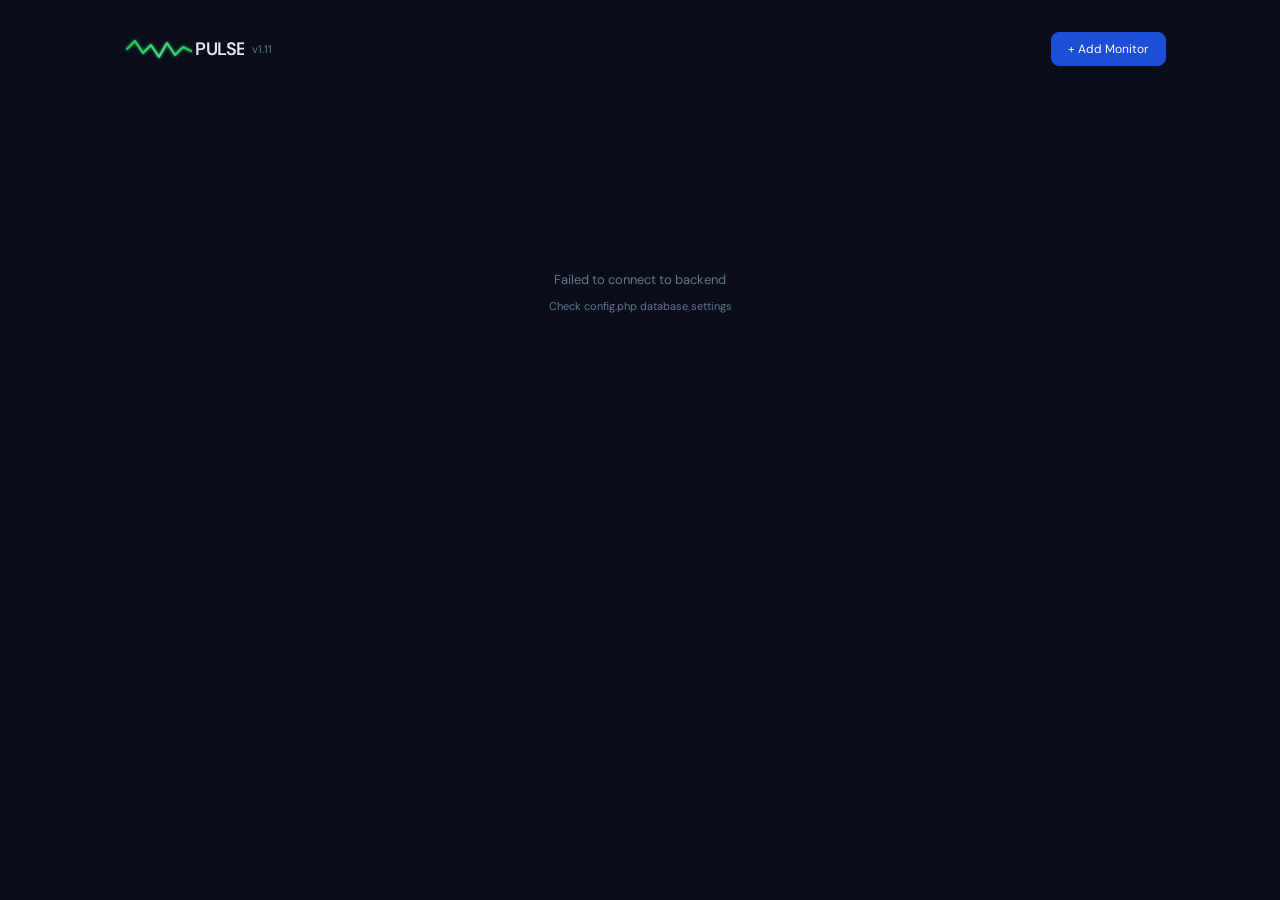
<file: deploy/index.html>
<!DOCTYPE html>
<html lang="en">
<head>
<meta charset="UTF-8">
<meta http-equiv="X-UA-Compatible" content="IE=edge">
<meta name="viewport" content="width=device-width, initial-scale=1.0">
<title>Pulse — Uptime Monitor</title>
<meta name="description" content="Self-hosted uptime monitoring dashboard">
<link rel="stylesheet" href="style.css">
</head>
<body>

<div class="container">
  <div class="header">
    <!-- Pulse Logo + Version -->
    <div class="header-title">
      <!-- Animated Pulse Logo -->
      <svg width="130" height="32" viewBox="0 0 120 32" xmlns="http://www.w3.org/2000/svg">
        <defs>
          <linearGradient id="pulseGrad" x1="0%" y1="0%" x2="100%" y2="0%">
            <stop offset="0%" stop-color="#22c55e"/>
            <stop offset="50%" stop-color="#4ade80"/>
            <stop offset="100%" stop-color="#22c55e"/>
          </linearGradient>
          <filter id="glow" x="-50%" y="-50%" width="200%" height="200%">
            <feGaussianBlur stdDeviation="1.5" result="coloredBlur"/>
            <feMerge> 
              <feMergeNode in="coloredBlur"/>
              <feMergeNode in="SourceGraphic"/>
            </feMerge>
          </filter>
        </defs>
        <!-- Animated heartbeat line -->
        <g class="pulse-line">
          <path d="M 8 16 L 16 8 L 24 20 L 32 12 L 40 24 L 48 10 L 56 22 L 64 14 L 72 18" 
                fill="none" stroke="url(#pulseGrad)" stroke-width="2" stroke-linecap="round" stroke-linejoin="round" filter="url(#glow)"/>
        </g>
        <!-- PULSE text -->
        <text x="76" y="22" font-family="'DM Sans', sans-serif" font-size="18" font-weight="600" 
              fill="#e2e8f0" letter-spacing="-0.5px">PULSE</text>
      </svg>
      <span>v1.11</span>
    </div>
    <button class="btn btn-primary" onclick="openModal()">+ Add Monitor</button>
  </div>

  <div class="stats" id="stats"></div>
  <div id="monitors" class="loading">Loading monitors...</div>
</div>

<!-- Add Monitor Modal -->
<div class="overlay" id="modal">
  <div class="modal">
    <h2>Add New Monitor</h2>
    <form id="addForm" onsubmit="return addMonitor(event)">
      <div class="field">
        <label>Name</label>
        <input id="f-name" placeholder="api.example.com" required>
      </div>
      <div class="field">
        <label>URL</label>
        <input id="f-url" value="https://" placeholder="https://api.example.com" required>
      </div>
      <div class="field">
        <label>Check Interval</label>
        <select id="f-interval">
          <option value="5">5 seconds</option>
          <option value="10">10 seconds</option>
          <option value="30">30 seconds</option>
          <option value="60" selected>1 minute</option>
          <option value="300">5 minutes</option>
        </select>
      </div>
      <div class="modal-actions">
        <button type="button" class="btn" onclick="closeModal()">Cancel</button>
        <button type="submit" class="btn btn-primary">Begin Monitoring</button>
      </div>
    </form>
  </div>
</div>

<script>
const API = 'api';
let monitors = [];

function openModal() { document.getElementById('modal').classList.add('open'); document.getElementById('f-name').focus(); }
function closeModal() { document.getElementById('modal').classList.remove('open'); }
document.getElementById('modal').addEventListener('click', e => { if (e.target === e.currentTarget) closeModal(); });

// Add pulse animation CSS dynamically
const style = document.createElement('style');
style.textContent = `
  @keyframes pulse-glow {
    0%, 100% { 
      stroke-opacity: 1; 
      stroke-width: 2;
    }
    50% { 
      stroke-opacity: 0.6; 
      stroke-width: 3;
    }
  }
  .pulse-line {
    animation: pulse-glow 1.5s ease-in-out infinite;
  }
`;
document.head.appendChild(style);

async function fetchMonitors() {
  try {
    const r = await fetch(`${API}/monitors.php`);
    monitors = await r.json();
    render();
  } catch(e) { document.getElementById('monitors').innerHTML = '<div class="empty"><p>Failed to connect to backend</p><p style="font-size:11px">Check config.php database settings</p></div>'; }
}

function render() {
  const el = document.getElementById('monitors');
  const statsEl = document.getElementById('stats');

  if (!monitors.length) {
    el.innerHTML = '<div class="empty"><p>No monitors yet</p><button class="btn btn-primary" onclick="openModal()">+ Add your first monitor</button></div>';
    statsEl.innerHTML = '';
    return;
  }

  const up = monitors.filter(m => m.status === 'up').length;
  const down = monitors.filter(m => m.status === 'down').length;
  const slow = monitors.filter(m => m.status === 'slow').length;
  const active = monitors.filter(m => m.status !== 'down');
  const avg = active.length ? Math.round(active.reduce((a,m) => a + m.latency, 0) / active.length) : 0;

  statsEl.innerHTML = `
    <div class="stat-item"><p>Monitors</p><p>${monitors.length}</p></div>
    <div class="stat-item"><p>Operational</p><p class="stat-up">${up}</p></div>
    ${down ? `<div class="stat-item"><p>Down</p><p class="stat-down">${down}</p></div>` : ''}
    ${slow ? `<div class="stat-item"><p>Degraded</p><p class="stat-slow">${slow}</p></div>` : ''}
    <div class="stat-item"><p>Avg Latency</p><p>${avg}ms</p></div>
  `;

  el.className = 'grid';
  el.innerHTML = monitors.map(m => `
    <div class="card">
      <div class="card-actions">
        <a href="detail.php?id=${m.id}" class="btn" style="padding:5px 10px;font-size:11px;">View</a>
        <button class="btn btn-danger" style="padding:5px 10px;font-size:11px;" onclick="deleteMon('${m.id}')">✕</button>
      </div>
      <div class="card-header">
        <div class="led led-${m.status}"></div>
        <div>
          <div class="card-name">${esc(m.name)}</div>
          <div class="card-url" title="${m.url || ''}">${(m.url || '').replace(/^https?:\/\//i, '').substring(0, 40)}${(m.url || '').length > 40 ? '...' : ''}</div>
        </div>
      </div>
      <div class="card-stats">
        <div class="card-stat"><label>Status</label><span class="badge badge-${m.status}">${m.status === 'up' ? 'Operational' : m.status === 'down' ? 'Down' : 'Degraded'}</span></div>
        <div class="card-stat"><label>Latency</label><span>${m.status === 'down' ? '—' : m.latency + 'ms'}</span></div>
        <div class="card-stat"><label>Uptime</label><span>${Number(m.uptime).toFixed(1)}%</span></div>
      </div>
      ${renderUptimeBar(m.uptimeHistory)}
      ${renderSparkline(m.latencyHistory)}
    </div>
  `).join('');
}

function renderUptimeBar(history) {
  if (!history || !history.length) {
    const bars = Array(30).fill('<div class="bar bar-empty"></div>').join('');
    return `<div class="uptime-bar">${bars}</div>`;
  }
  const bars = history.slice(-30).map(s => `<div class="bar bar-${s}"></div>`).join('');
  return `<div class="uptime-bar">${bars}</div>`;
}

function renderSparkline(data) {
  if (!data || data.length < 2) return '';
  const w = 280, h = 32, max = Math.max(...data, 1);
  const pts = data.map((v, i) => `${(i / (data.length - 1)) * w},${h - (v / max) * (h - 4)}`).join(' ');
  return `<div class="sparkline"><svg width="100%" height="${h}" viewBox="0 0 ${w} ${h}" preserveAspectRatio="none"><polyline points="${pts}" fill="none" stroke="var(--up)" stroke-width="1.5" stroke-linejoin="round"/></svg></div>`;
}

function esc(s) { const d = document.createElement('div'); d.textContent = s; return d.innerHTML; }

async function addMonitor(e) {
  e.preventDefault();
  const name = document.getElementById('f-name').value.trim();
  const url = document.getElementById('f-url').value.trim();
  const interval = document.getElementById('f-interval').value;
  if (!name || !url) return;
  await fetch(`${API}/monitors.php`, { method:'POST', headers:{'Content-Type':'application/json'}, body:JSON.stringify({name, url, checkInterval:Number(interval)}) });
  closeModal();
  document.getElementById('f-name').value = '';
  document.getElementById('f-url').value = 'https://';
  fetchMonitors();
  return false;
}

async function deleteMon(id) {
  if (!confirm('Delete this monitor and all its check history?')) return;
  await fetch(`${API}/monitors.php?id=${id}`, {method:'DELETE'});
  fetchMonitors();
}

// Initial load + auto-refresh
fetchMonitors();
setInterval(fetchMonitors, 10000);
</script>
</body>
</html>
</file>
<file: deploy/style.css>
/* Pulse — Uptime Monitor Styles */
@import url('https://fonts.googleapis.com/css2?family=DM+Sans:ital,opsz,wght@0,9..40,300;0,9..40,400;0,9..40,500;0,9..40,600;0,9..40,700;1,9..40,400&display=swap');

:root {
  --bg: #0a0e1a;
  --surface: #111827;
  --border: #1e293b;
  --text: #e2e8f0;
  --muted: #64748b;
  --up: #3b82f6;           /* Blue - was #22c55e */
  --down: #ef4444;
  --slow: #f59e0b;
  --primary: #1d4ed8;       /* Darker blue */
  --radius: 10px;
  --sans: "DM Sans", ui-sans-serif, system-ui, sans-serif;
}

*, *::before, *::after {
  margin: 0;
  padding: 0;
  box-sizing: border-box;
}

body {
  background: var(--bg);
  color: var(--text);
  font-family: var(--sans);
  font-size: 13px;
  min-height: 100vh;
  line-height: 1.5;
  -webkit-font-smoothing: antialiased;
  -moz-osx-font-smoothing: grayscale;
}

a {
  color: var(--primary);
  text-decoration: none;
}

a:hover {
  text-decoration: underline;
}

/* Layout */
.container {
  max-width: 1100px;
  margin: 0 auto;
  padding: 32px 24px;
}

/* Header - Optimized for SVG logo */
.header {
  display: flex;
  align-items: center;
  justify-content: space-between;
  margin-bottom: 32px;
}

.header-title {
  display: flex;
  align-items: center;
  gap: 8px;
}

.header-title svg {
  height: 32px;
  width: auto;
  flex-shrink: 0;
}

.header-title span {
  color: var(--muted);
  font-size: 11px;
  white-space: nowrap;
}

/* Stats bar */
.stats {
  display: flex;
  gap: 32px;
  margin-bottom: 32px;
  flex-wrap: wrap;
}

.stat-item {
  display: flex;
  flex-direction: column;
  align-items: flex-start;
}

.stat-item p:first-child {
  font-size: 11px;
  color: var(--muted);
  margin-bottom: 4px;
  text-transform: uppercase;
  letter-spacing: 0.5px;
}

.stat-item p:last-child {
  font-size: 24px;
  font-weight: 600;
  font-feature-settings: "tnum";
  font-variant-numeric: tabular-nums;
  margin: 0;
}

.stat-up { color: var(--up); }
.stat-down { color: var(--down); }
.stat-slow { color: var(--slow); }

/* Buttons */
.btn {
  display: inline-flex;
  align-items: center;
  gap: 6px;
  padding: 8px 16px;
  border-radius: 8px;
  border: 1px solid var(--border);
  background: var(--surface);
  color: var(--text);
  font-family: var(--sans);
  font-size: 12px;
  cursor: pointer;
  transition: all .15s ease;
  text-decoration: none;
}

.btn:hover {
  border-color: var(--primary);
  background: #1a2332;
}

.btn:active {
  transform: scale(0.97);
}

.btn-primary {
  background: var(--primary);
  border-color: var(--primary);
  color: #fff;
}

.btn-primary:hover {
  background: #1e40af;
}

.btn-danger {
  color: var(--down);
}

.btn-danger:hover {
  border-color: var(--down);
  background: rgba(239,68,68,0.08);
}

/* Card grid */
.grid {
  display: grid;
  grid-template-columns: repeat(auto-fill, minmax(320px, 1fr));
  gap: 16px;
}

/* Monitor card */
.card {
  background: var(--surface);
  border: 1px solid var(--border);
  border-radius: var(--radius);
  padding: 20px;
  transition: box-shadow .2s ease, border-color .2s ease;
  position: relative;
}

.card:hover {
  border-color: #334155;
  box-shadow: 0 4px 24px rgba(0,0,0,0.3);
}

.card-header {
  display: flex;
  align-items: center;
  gap: 10px;
  margin-bottom: 16px;
}

.card-actions {
  position: absolute;
  top: 16px;
  right: 16px;
  display: flex;
  gap: 6px;
}

.card-actions .btn {
  padding: 5px 10px;
  font-size: 11px;
}

/* Status LED */
.led {
  width: 10px;
  height: 10px;
  border-radius: 50%;
  flex-shrink: 0;
}

.led-up {
  background: var(--up);
  box-shadow: 0 0 8px var(--up);
}

.led-down {
  background: var(--down);
  box-shadow: 0 0 8px var(--down);
  animation: pulse-led 1.5s infinite;
}

.led-slow {
  background: var(--slow);
  box-shadow: 0 0 8px var(--slow);
}

@keyframes pulse-led {
  0%, 100% { opacity: 1; }
  50% { opacity: 0.4; }
}

.card-name {
  font-size: 14px;
  font-weight: 500;
}

.card-url {
  font-size: 11px;
  color: var(--muted);
  margin-top: 2px;
  word-break: break-all;
}

/* Card stats row */
.card-stats {
  display: flex;
  gap: 24px;
  margin-top: 12px;
}

.card-stat {
  flex: 1;
  min-width: 0;
}

.card-stat label {
  font-size: 10px;
  color: var(--muted);
  display: block;
  margin-bottom: 2px;
  text-transform: uppercase;
  letter-spacing: 0.4px;
}

.card-stat span {
  font-size: 13px;
  font-weight: 500;
  font-feature-settings: "tnum";
  font-variant-numeric: tabular-nums;
  display: block;
}

/* Uptime bar */
.uptime-bar {
  display: flex;
  gap: 2px;
  margin-top: 14px;
  height: 20px;
}

.uptime-bar .bar {
  flex: 1;
  border-radius: 3px;
  min-width: 3px;
}

.bar-up { background: var(--up); }
.bar-down { background: var(--down); }
.bar-slow { background: var(--slow); }
.bar-empty { background: var(--border); }

/* Sparkline */
.sparkline {
  margin-top: 12px;
  height: 32px;
}

/* Modal overlay */
.overlay {
  position: fixed;
  inset: 0;
  background: rgba(0,0,0,0.6);
  display: none;
  z-index: 100;
  align-items: center;
  justify-content: center;
}

.overlay.open {
  display: flex;
}

.modal {
  background: var(--surface);
  border: 1px solid var(--border);
  border-radius: 12px;
  padding: 24px;
  width: 100%;
  max-width: 420px;
}

.modal h2 {
  font-size: 14px;
  font-weight: 600;
  margin-bottom: 20px;
}

.field {
  margin-bottom: 16px;
}

.field label {
  font-size: 11px;
  color: var(--muted);
  display: block;
  margin-bottom: 6px;
  text-transform: uppercase;
  letter-spacing: 0.4px;
}

.field input,
.field select {
  width: 100%;
  padding: 8px 12px;
  background: var(--bg);
  border: 1px solid var(--border);
  border-radius: 8px;
  color: var(--text);
  font-family: var(--sans);
  font-size: 13px;
  outline: none;
  appearance: none;
}

.field input:focus,
.field select:focus {
  border-color: var(--primary);
}

/* Empty state */
.empty {
  text-align: center;
  padding: 80px 20px;
  color: var(--muted);
}

.empty p {
  margin-bottom: 8px;
}

/* Loading */
.loading {
  text-align: center;
  padding: 60px;
  color: var(--muted);
}

/* Badge */
.badge {
  font-size: 11px;
  padding: 3px 8px;
  border-radius: 6px;
  font-weight: 500;
  display: inline-block;
}

.badge-up {
  background: rgba(59,130,246,0.1);  /* Blue tint */
  color: var(--up);
}

.badge-down {
  background: rgba(239,68,68,0.1);
  color: var(--down);
}

.badge-slow {
  background: rgba(245,158,11,0.1);
  color: var(--slow);
}

/* Modal button row */
.modal-actions {
  display: flex;
  gap: 8px;
  justify-content: flex-end;
}

/* Responsive */
@media (max-width: 768px) {
  .container {
    padding: 16px;
  }

  .header {
    gap: 16px;
  }

  .stats {
    gap: 20px;
    justify-content: center;
  }

  .grid {
    grid-template-columns: 1fr;
  }

  .card-stats {
    flex-direction: column;
    gap: 12px;
  }
}
</file>
